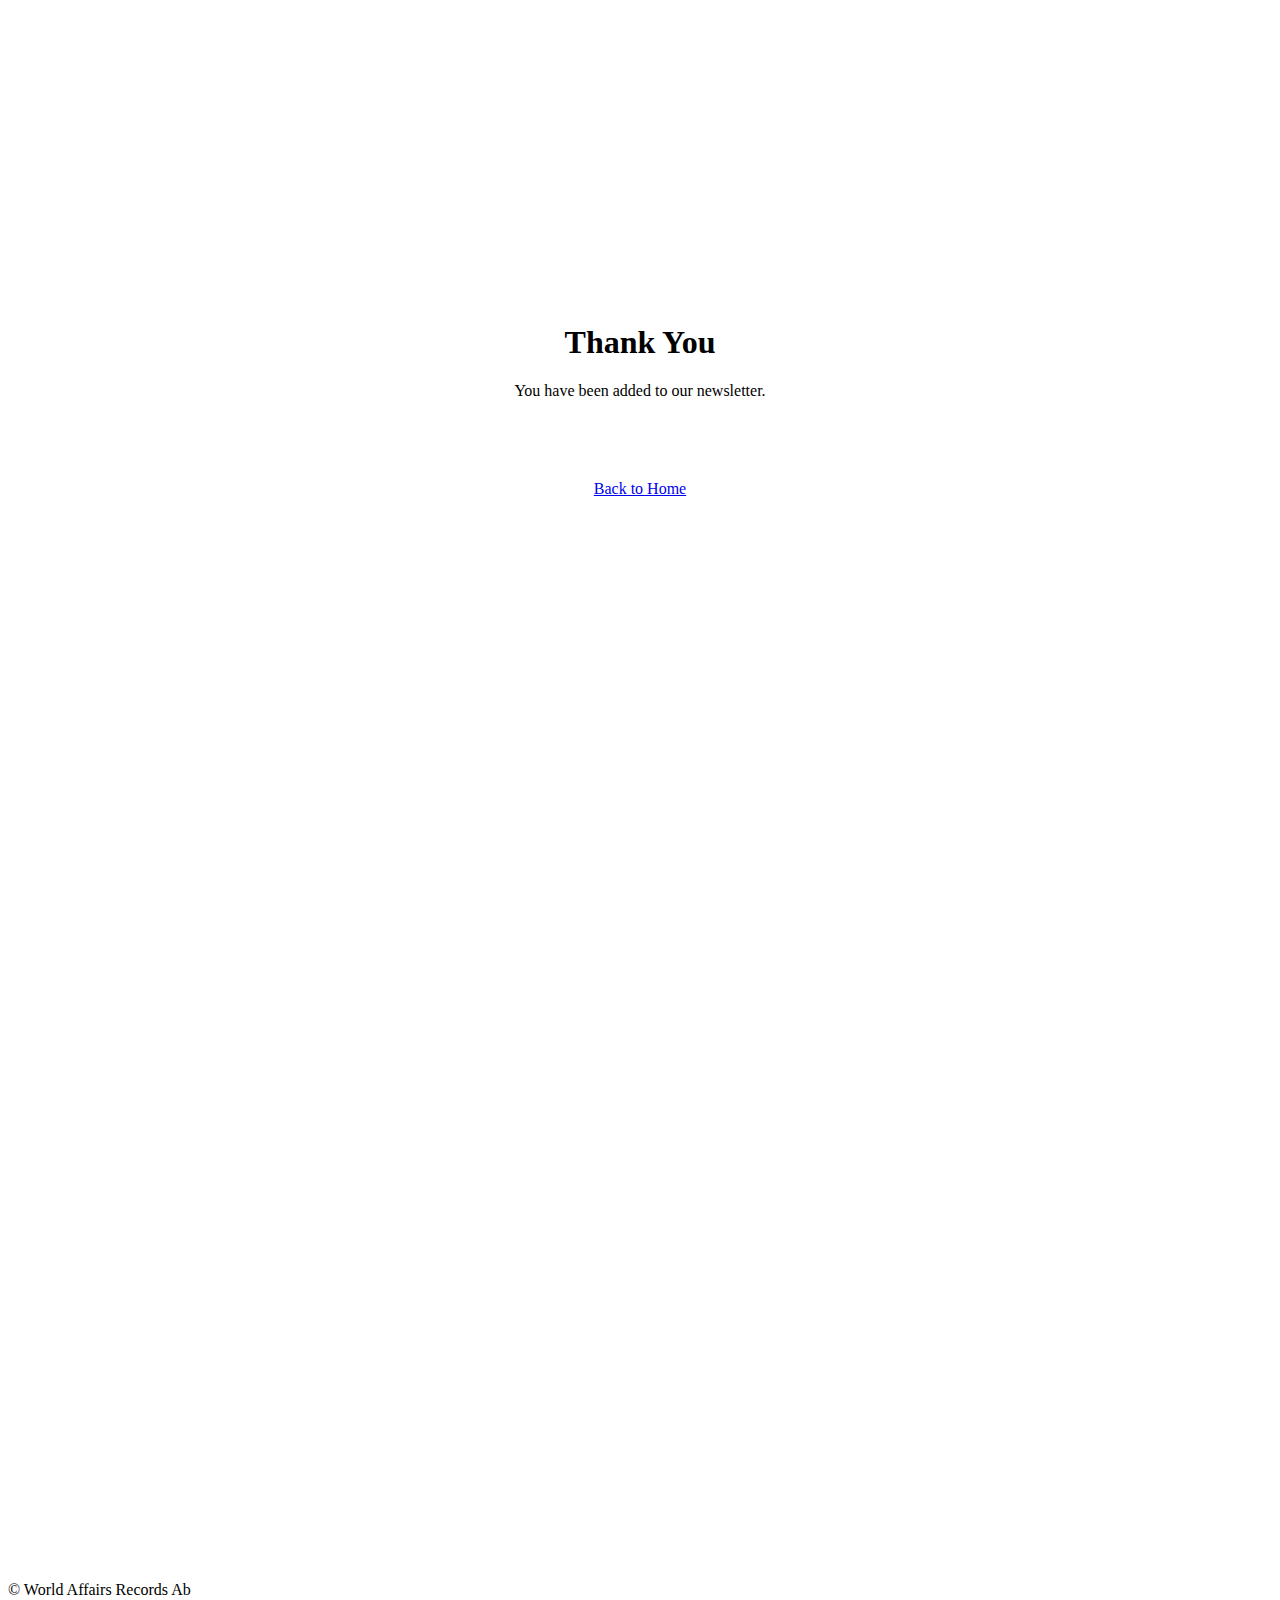
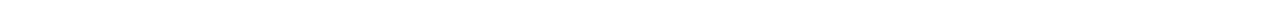
<file: thank-you.html>
<!DOCTYPE html>
<html lang="en">
<head>
    <meta charset="UTF-8">
    <meta name="viewport" content="width=device-width, initial-scale=1.0">
    <title>Thank You - World Affairs</title>
    <link rel="stylesheet" href="style.css">
    <link rel="stylesheet" href="mobile.css">
    <style>
        .thank-you-container {
            display: flex;
            flex-direction: column;
            align-items: center;
            justify-content: center;
            min-height: 80vh;
            text-align: center;
            padding: 2rem;
        }
        
        .thank-you-message {
            margin-bottom: 2rem;
        }
        
        .back-to-home {
            margin-top: 2rem;
        }
    </style>
</head>
<body>
    <main>
        <div class="thank-you-container">
            <div class="logo"></div>
            <div class="thank-you-message">
                <h1>Thank You</h1>
                <p>You have been added to our newsletter.</p>
            </div>
            <div class="back-to-home">
                <a href="index.html" class="main-link">Back to Home</a>
            </div>
        </div>
    </main>
    
    <footer>
        <div class="copyright">
            <div class="footer-logo-container">
                <img src="YL_HAT_1.png" alt="Logo" class="footer-logo">
            </div>
            <div class="copyright-text">&copy; World Affairs Records Ab</div>
        </div>
    </footer>
</body>
</html>
</file>
<file: style.css>
/* Force font loading before any content is displayed */
@font-face {
    font-family: 'Eurostile';
    src: url('fonts/EurostileRegular.woff2') format('woff2');
    font-weight: normal;
    font-style: normal;
    font-display: block; /* Changed from swap to block to prevent FOUT */
}

/* Mobile-specific styles that won't affect desktop */
@media screen and (max-width: 767px) {
    html, body {
        overflow-y: auto !important; /* Changed from hidden to auto to allow scrolling */
        height: 100% !important;
        min-height: 100vh; /* Fallback */
        min-height: calc(var(--vh, 1vh) * 100);
        max-width: 100vw;
        position: relative;
        width: 100%;
        background-color: #000000;
        -webkit-overflow-scrolling: touch;
        font-family: 'Eurostile', 'AUTHENTIC Sans', sans-serif; /* Explicitly set font-family */
    }
    
    body::before {
        content: '';
        position: fixed;
        top: 0;
        left: 0;
        width: 100%;
        height: 100%;
        background-image: url('YL-TEXTURE-DESKTOP.jpg');
        background-size: cover;
        background-position: center;
        opacity: 0.05;
        pointer-events: none;
        z-index: 0;
    }
    
    main {
        overflow-y: auto !important; /* Changed from hidden to auto to allow scrolling */
        max-height: none !important;
        width: 100%;
        max-width: 100%;
        padding: 0;
        display: flex;
        flex-direction: column;
        justify-content: space-between;
        min-height: 100vh; /* Fallback */
        min-height: calc(var(--vh, 1vh) * 100);
        position: relative;
        z-index: 1;
        align-items: center;
        -webkit-overflow-scrolling: touch;
        padding-bottom: 80px; /* Add padding to ensure footer content is visible */
    }
    
    .hero h1 {
        font-size: 1.2rem;
        letter-spacing: 0.3rem;
        margin-top: 1.5rem;
        padding-left: 0;
        width: 100%;
        text-align: center;
        white-space: normal;
    }
    
    .link-row {
        flex-direction: column;
        align-items: center;
        width: 100%;
        max-width: 100%;
        padding: 0;
        gap: 0.75rem;
    }
    
    /* Reset desktop-specific styles for mobile */
    .presave-row {
        margin-bottom: 0.5rem;
    }
    
    .presave-link {
        font-size: 0.9rem;
        letter-spacing: 0.1rem;
    }
    
    .other-links {
        gap: 0.75rem;
    }
    
    .main-link {
        font-size: 0.9rem;
        margin: 0.2rem 0;
        width: auto;
        text-align: center;
        letter-spacing: 0.1rem;
    }
    
    .social-links {
        width: 100%;
        display: flex;
        flex-direction: column;
        align-items: center;
        padding-bottom: 10px;
        margin-top: 0;
        position: relative;
        z-index: 100;
        margin-bottom: 20px; /* Add space below social links */
    }
    
    .content-container {
        display: flex;
        flex-direction: column;
        align-items: center;
        padding-bottom: 20px;
    }
    
    .social-links .link-row {
        display: flex;
        flex-direction: row;
        flex-wrap: nowrap;
        justify-content: space-between;
        width: 100%;
        max-width: 280px;
        margin: 0.5rem auto 0.5rem;
        padding: 0 10px;
    }
    
    .social-links a {
        margin: 0;
        font-size: 0.6rem;
        letter-spacing: 0;
        text-align: center;
        padding: 0.3rem 0;
        white-space: nowrap;
        display: block;
        flex: 1;
        text-transform: uppercase;
    }
    
    .video-grid, .music-grid {
        width: 100%;
        padding: 0;
        gap: 0.5rem;
        max-height: 70vh;
        overflow-y: hidden;
        -webkit-overflow-scrolling: touch;
        padding: 0.5rem 0;
        margin-bottom: 0.5rem;
        box-shadow: inset 0 -12px -20px -42px #191919;
        grid-template-columns: 1fr;
    }
    
    .music-item {
        margin-bottom: 0.5rem;
        width: 100%;
    }
    
    .platform-links {
        flex-direction: row;
        flex-wrap: wrap;
        justify-content: center;
        gap: 0.5rem;
        width: 100%;
        margin-top: 0.3rem;
    }
    
    .platform-link, .video-item > .platform-link {
        font-size: 0.7rem !important;
        padding: 0.2rem 0;
        margin: 0.2rem 0;
        letter-spacing: 0.1rem;
    }
    
    /* Hide scrollbars but keep scrolling functionality */
    .video-grid::-webkit-scrollbar, .music-grid::-webkit-scrollbar,
    .video-links::-webkit-scrollbar, .music-links::-webkit-scrollbar,
    body::-webkit-scrollbar, html::-webkit-scrollbar {
        display: none;
        width: 0;
        height: 0;
    }
    
    .video-grid, .music-grid, .video-links, .music-links, html, body {
        -ms-overflow-style: none;  /* IE and Edge */
        scrollbar-width: none;  /* Firefox */
        overflow-y: auto; /* Ensure content is scrollable */
    }
    
    .video-links, .music-links {
        margin-top: 1rem;
        height: auto;
        max-height: 75vh;
        display: flex;
        flex-direction: column;
        overflow-y: hidden;
        -webkit-overflow-scrolling: touch;
        padding-bottom: 40px;
    }
    
    .video-link, .music-link, .video-item > .platform-link.video-link {
        font-size: 0.7rem;
        margin: 0.2rem 0;
        letter-spacing: 0.1rem;
        display: block;
    }
    
    .corner-glyph {
        width: 1rem;
        height: 1rem;
    }
    
    #glyph-top-left {
        top: 5px;
        left: 5px;
    }
    
    #glyph-top-right {
        top: 5px;
        right: 5px;
    }
    
    #glyph-bottom-left {
        bottom: 5px;
        left: 5px;
    }
    
    #glyph-bottom-right {
        bottom: 5px;
        right: 5px;
    }
    
    .corner-cross {
        width: 1rem;
        height: 1rem;
    }
    
    /* Make signatures visible on mobile */
    .resurs4-container {
        display: block;
        right: -1rem;
        width: 80px;
        height: 200px;
        opacity: 0.4;
    }
    
    .resurs6-container {
        display: block;
        left: -1rem;
        width: 80px;
        height: 200px;
        opacity: 0.4;
    }
    
    .resource-container {
        display: none;
    }
    
    .animated-image-container {
        width: 70%;
        height: 70%;
        max-width: 200px;
        max-height: 200px;
    }
    
    footer {
        width: 100%;
        display: flex;
        flex-direction: column;
        align-items: center;
        text-align: center;
        padding: 0.25rem 0 1rem;
        position: relative;
        z-index: 100; /* Increased z-index to ensure visibility */
        margin-bottom: env(safe-area-inset-bottom, 10px);
        margin-top: 1rem; /* Changed from negative to positive margin */
        pointer-events: auto; /* Ensure links are clickable */
    }
    
    .footer-logo-container {
        margin: 0.25rem auto;
        width: 25px;
        height: 25px;
        display: flex;
        justify-content: center;
        align-items: center;
    }
    
    .footer-logo {
        width: 30px;
        height: auto;
    }
    
    .copyright {
        font-size: 0.6rem;
        margin-top: 0.25rem;
        margin-bottom: 0.25rem;
        opacity: 0.7;
    }
    
    /* Ensure back buttons are properly sized */
    .back-button {
        font-size: 0.7rem;
        letter-spacing: 0.1rem;
    }
    
    .back-cross img {
        width: 0.6rem;
        height: 0.6rem;
    }
    
    /* Fix newsletter layout for mobile */
    .bottom-content {
        width: 100%;
        display: flex;
        flex-direction: column;
        align-items: center;
        text-align: center;
        padding: 0.25rem 0;
        margin-top: 0;
        margin-bottom: 0.25rem;
        position: relative;
        z-index: 100; /* Increased z-index to ensure visibility */
        pointer-events: auto; /* Ensure links are clickable */
    }
    
    .newsletter {
        width: 100%;
        display: flex;
        flex-direction: column;
        align-items: center;
        margin-top: 2rem;
        margin-bottom: 1rem;
    }
    
    .newsletter form {
        width: 100%;
        max-width: 280px;
        margin: 0 auto;
    }
    
    .newsletter-row {
        flex-direction: column;
        width: 100%;
        gap: 0.3rem;
        align-items: center;
    }
    
    .newsletter h2 {
        margin: 0.3rem 0;
        font-size: 0.8rem;
        letter-spacing: 0.1rem;
    }
    
    .newsletter input {
        width: 100%;
        max-width: 220px;
        font-size: 0.7rem;
        padding: 0.2rem;
        margin: 0.1rem 0;
        text-align: center;
    }
    
    .newsletter button {
        width: 100%;
        max-width: 220px;
        font-size: 0.7rem;
        padding: 0.2rem;
        margin: 0.1rem 0;
    }
    
    .newsletter p {
        font-size: 0.7rem;
        margin: 0.3rem 0;
        width: 100%;
        max-width: 250px;
        text-align: center;
    }
    
    .consent {
        font-size: 0.5rem;
        margin: 0.25rem 0;
        max-width: 80%;
        max-width: 250px;
        margin: 0.1rem auto;
        line-height: 1.1;
        text-align: center;
    }
    
    h1, h2, h3, h4, h5, h6, p, a, a:active, li, ol, sup, abbr, 
    i, b, marquee, form, input, button, span, div {
        -webkit-font-smoothing: antialiased;
        filter: blur(0) !important;
    }
    
    .hero h1 {
        font-size: 1.2rem !important;
        letter-spacing: 0.8rem;
        padding-left: 0.4rem;
        -webkit-text-stroke: 0.7px;
        margin-top: 1rem;
        width: 100%;
        transform: scaleY(75%);
        filter: blur(0) !important;
    }
}

/* Tablet devices */
@media screen and (min-width: 768px) and (max-width: 1023px) {
    body {
        overflow-y: auto !important;
        height: auto !important;
    }
    
    main {
        overflow-y: auto !important;
        max-height: none !important;
    }
    
    .hero h1 {
        font-size: 2rem;
        letter-spacing: 1.5rem;
        margin-top: 2.5rem;
    }
    
    .link-row {
        width: 90%;
        max-width: 600px;
        gap: 1.25rem;
    }
    
    .main-link {
        font-size: 1rem;
    }
    
    .social-links .link-row {
        flex-wrap: wrap;
        justify-content: center;
        gap: 1rem;
    }
    
    .corner-glyph {
        width: 2rem;
        height: 2rem;
    }
    
    #glyph-top-left {
        top: 20px;
        left: 20px;
    }
    
    #glyph-top-right {
        top: 20px;
        right: 20px;
    }
    
    #glyph-bottom-left {
        bottom: 20px;
        left: 20px;
    }
    
    #glyph-bottom-right {
        bottom: 20px;
        right: 20px;
    }
    
    .resurs4-container {
        right: -1.5rem;
        width: 120px;
    }
    
    .resurs6-container {
        left: -1.5rem;
        width: 120px;
    }
    
    .resource-cross {
        transform-origin: center center;
        transform: scale(0.8);
    }
    
    .animated-image-container {
        width: 300px;
        height: 300px;
    }
}
</file>
<file: mobile.css>
/* Force font loading before any content is displayed */
@font-face {
    font-family: 'Eurostile';
    src: url('fonts/EurostileRegular.woff2') format('woff2');
    font-weight: normal;
    font-style: normal;
    font-display: block; /* Changed from swap to block to prevent FOUT */
}

/* Mobile-specific styles that won't affect desktop */
@media screen and (max-width: 767px) {
    html, body {
        overflow-y: auto !important; /* Changed from hidden to auto to allow scrolling */
        height: 100% !important;
        min-height: 100vh; /* Fallback */
        min-height: calc(var(--vh, 1vh) * 100);
        max-width: 100vw;
        position: relative;
        width: 100%;
        background-color: #191919;
        background-size: 400%;
        -webkit-overflow-scrolling: touch;
        font-family: 'Eurostile', 'AUTHENTIC Sans', sans-serif; /* Explicitly set font-family */
    }


    /* Zoomed-in texture animation for mobile */
    body::before {
        content: '';
        display: block;
        position: fixed;
        top: 0;
        left: 0;
        width: 100vw;
        height: 400vh !important;
        background-image: url('YL-TEXTURE-DESKTOP.jpg');
        background-size: 200%;
        background-position: center;
        opacity: 0.4;
        mix-blend-mode: overlay;
        filter: contrast(1) brightness(1.2) grayscale(100);
        pointer-events: none;
        z-index: 5;
        animation: mobile-grain-animation 0.25s steps(6) infinite;
        -webkit-animation: mobile-grain-animation 0.25s steps(6) infinite;
        will-change: background-size;
        transform: translateZ(0);
    }
    
    /* Mobile-specific animation with 300-350% scale changes */
    @keyframes mobile-grain-animation {
        0% { background-size: 300%; transform: rotate(-2deg); }
        25% { background-size: 315%; transform: rotate(2deg);}
        50% { background-size: 298%; transform: rotate(-2deg); }
        75% { background-size: 322%; transform: rotate(2deg);}
        100% { background-size: 305%;transform: rotate(-2deg);}
    }
    
    /* Webkit-specific animation for better Safari support */
    @-webkit-keyframes mobile-grain-animation {
        0% { background-size: 300%; transform: rotate(-2deg); }
        25% { background-size: 315%; transform: rotate(2deg);}
        50% { background-size: 298%; transform: rotate(-2deg); }
        75% { background-size: 322%; transform: rotate(2deg);}
        100% { background-size: 305%;transform: rotate(-2deg);}
    }
    
    /* Hide grain overlay on mobile - using body::before instead */
    .grain-overlay {
        display:block;
    }
    
    /* Hide animated image container on mobile - using body::before instead */
    .animated-image-container {
        display: block;
    }
    
    .animated-image {
        display: none !important;
    }
    
    main {
        overflow-y: auto !important; /* Changed from hidden to auto to allow scrolling */
        max-height: none !important;
        width: 100%;
        max-width: 100%;
        padding: 0;
        display: flex;
        flex-direction: column;
        justify-content: space-between;
        min-height: 100vh; /* Fallback */
        min-height: calc(var(--vh, 1vh) * 100);
        position: relative;
        z-index: 1;
        align-items: center;
        -webkit-overflow-scrolling: touch;
        padding-bottom: 80px; /* Add padding to ensure footer content is visible */
    }
    
    .hero h1 {
        font-size: 1.2rem;
        letter-spacing: 0.3rem;
        margin-top: 1.5rem;
        padding-left: 0;
        width: 100%;
        text-align: center;
        white-space: normal;
    }
    
    .link-row {
        flex-direction: column;
        align-items: center;
        width: 100%;
        max-width: 100%;
        padding: 0;
        gap: 0.75rem;
    }

    .section-title {
        top: 0.75rem !important;
    }
    
    /* Reset desktop-specific styles for mobile */
    .presave-row {
        margin-bottom: 0.5rem;
    }
    
    .presave-link {
        font-size: 0.9rem;
        letter-spacing: 0.1rem;
        margin-bottom: -0.75rem !important;
    }
    
    .other-links {
        gap: 0.75rem;
    }
    
    .main-link {
        font-size: 0.9rem;
        margin: 0.2rem 0;
        width: auto;
        text-align: center;
        letter-spacing: 0.1rem;
    }
    
    .social-links {
        width: 100%;
        display: flex;
        flex-direction: column;
        align-items: center;
        padding-bottom: 10px;
        margin-top: 0;
        position: relative;
        z-index: 100;
        margin-bottom: 20px; /* Add space below social links */
    }
    
    .content-container {
        display: flex;
        flex-direction: column;
        align-items: center;
        padding-bottom: 20px;
    }
    
    .social-links .link-row {
        display: flex;
        flex-direction: row;
        flex-wrap: nowrap;
        justify-content: space-between;
        width: 100%;
        max-width: 280px;
        margin: 0.5rem auto 0.5rem;
        padding: 0 10px;
    }
    
    .social-links a {
        margin: 0;
        font-size: 0.6rem;
        letter-spacing: 0;
        text-align: center;
        padding: 0.3rem 0;
        white-space: nowrap;
        display: block;
        flex: 1;
        text-transform: uppercase;
    }
    
    .video-grid, .music-grid {
        width: 100%;
        padding: 0;
        gap: 0.5rem;
        max-height: 70vh;
        overflow-y: hidden;
        -webkit-overflow-scrolling: touch;
        padding: 0.5rem 0;
        margin-bottom: 0.5rem;
        box-shadow: inset 0 -12px -20px -42px #191919;
        grid-template-columns: 1fr;
    }
    
    .music-item {
        margin-bottom: 0.5rem;
        width: 100%;
    }
    
    .platform-links {
        flex-direction: row;
        flex-wrap: wrap;
        justify-content: center;
        gap: 0.5rem;
        width: 100%;
        margin-top: 0.3rem;
    }
    
    .platform-link, .video-item > .platform-link {
        font-size: 0.7rem !important;
        padding: 0.2rem 0;
        margin: 0.2rem 0;
        letter-spacing: 0.1rem;
    }
    
    /* Hide scrollbars but keep scrolling functionality */
    .video-grid::-webkit-scrollbar, .music-grid::-webkit-scrollbar,
    .video-links::-webkit-scrollbar, .music-links::-webkit-scrollbar,
    body::-webkit-scrollbar, html::-webkit-scrollbar {
        display: none;
        width: 0;
        height: 0;
    }
    
    .video-grid, .music-grid, .video-links, .music-links, html, body {
        -ms-overflow-style: none;  /* IE and Edge */
        scrollbar-width: none;  /* Firefox */
        overflow-y: auto; /* Ensure content is scrollable */
    }
    
    .video-links, .music-links {
        margin-top: 1rem;
        height: auto;
        max-height: 75vh;
        display: flex;
        flex-direction: column;
        overflow-y: hidden;
        -webkit-overflow-scrolling: touch;
        padding-bottom: 40px;
    }
    
    .video-link, .music-link, .video-item > .platform-link.video-link {
        font-size: 0.7rem;
        margin: 0.2rem 0;
        letter-spacing: 0.1rem;
        display: block;
    }
    
    .corner-glyph {
        width: 1rem;
        height: 1rem;
    }
    
    #glyph-top-left {
        top: 5px;
        left: 5px;
    }
    
    #glyph-top-right {
        top: 5px;
        right: 5px;
    }
    
    #glyph-bottom-left {
        bottom: 5px;
        left: 5px;
    }
    
    #glyph-bottom-right {
        bottom: 5px;
        right: 5px;
    }
    
    .corner-cross {
        width: 1rem;
        height: 1rem;
    }
    
    /* Make signatures visible on mobile */
    .resurs4-container {
        display: block;
        right: -1rem;
        width: 80px;
        height: 200px;
        opacity: 0.4;
    }
    
    .resurs6-container {
        display: block;
        left: -1rem;
        width: 80px;
        height: 200px;
        opacity: 0.4;
    }
    
    .resource-container {
        display: none;
    }
    
    .animated-image-container {
        width: 70%;
        height: 70%;
        max-width: 200px;
        max-height: 200px;
    }
    
    footer {
        width: 100%;
        display: flex;
        flex-direction: column;
        align-items: center;
        text-align: center;
        padding: 0.25rem 0 1rem;
        position: relative;
        z-index: 100; /* Increased z-index to ensure visibility */
        margin-bottom: env(safe-area-inset-bottom, 10px);
        margin-top: 1rem; /* Changed from negative to positive margin */
        pointer-events: auto; /* Ensure links are clickable */
    }
    
    .footer-logo-container {
        margin: 0.25rem auto;
        width: 25px;
        height: 25px;
        display: flex;
        justify-content: center;
        align-items: center;
    }
    
    .footer-logo {
        width: 30px;
        height: auto;
    }
    
    .copyright {
        font-size: 0.6rem;
        margin-top: 0.25rem;
        margin-bottom: 0.25rem;
        opacity: 0.7;
    }
    
    /* Ensure back buttons are properly sized */
    .back-button {
        font-size: 0.7rem;
        letter-spacing: 0.1rem;
    }
    
    .back-cross img {
        width: 0.6rem;
        height: 0.6rem;
    }
    
    /* Fix newsletter layout for mobile */
    .bottom-content {
        width: 100%;
        display: flex;
        flex-direction: column;
        align-items: center;
        text-align: center;
        padding: 0.25rem 0;
        margin-top: 0;
        margin-bottom: 0.25rem;
        position: relative;
        z-index: 100; /* Increased z-index to ensure visibility */
        pointer-events: auto; /* Ensure links are clickable */
    }
    
    .newsletter {
        width: 100%;
        display: flex;
        flex-direction: column;
        align-items: center;
        margin-top: 2rem;
        margin-bottom: 1rem;
    }
    
    .newsletter form {
        width: 100%;
        max-width: 280px;
        margin: 0 auto;
    }
    
    .newsletter-row {
        flex-direction: column;
        width: 100%;
        gap: 0.3rem;
        align-items: center;
    }
    
    .newsletter h2 {
        margin: 0.3rem 0;
        font-size: 0.8rem;
        letter-spacing: 0.1rem;
    }
    
    .newsletter input {
        width: 100%;
        max-width: 220px;
        font-size: 0.7rem;
        padding: 0.2rem;
        margin: 0.1rem 0;
        text-align: center;
    }
    
    .newsletter button {
        width: 100%;
        max-width: 220px;
        font-size: 0.7rem;
        padding: 0.2rem;
        margin: 0.1rem 0;
    }
    
    .newsletter p {
        font-size: 0.7rem;
        margin: 0.3rem 0;
        width: 100%;
        max-width: 250px;
        text-align: center;
    }
    
    .consent {
        font-size: 0.5rem;
        margin: 0.25rem 0;
        max-width: 80%;
        max-width: 250px;
        margin: 0.1rem auto;
        line-height: 1.1;
        text-align: center;
    }
    
    h1, h2, h3, h4, h5, h6, p, a, a:active, li, ol, sup, abbr, 
    i, b, marquee, form, input, button, span, div {
        -webkit-font-smoothing: antialiased;
        filter: blur(0) !important;
    }
    
    .hero h1 {
        font-size: 1.2rem !important;
        letter-spacing: 0.8rem;
        padding-left: 0.4rem;
        -webkit-text-stroke: 0.7px;
        margin-top: 1rem;
        width: 100%;
        transform: scaleY(75%);
        filter: blur(0) !important;
    }
}

/* Tablet devices */
@media screen and (min-width: 768px) and (max-width: 1023px) {
    body {
        overflow-y: auto !important;
        height: auto !important;
    }
    
    main {
        overflow-y: auto !important;
        max-height: none !important;
    }
    
    .hero h1 {
        font-size: 2rem;
        letter-spacing: 1.5rem;
        margin-top: 2.5rem;
    }
    
    .link-row {
        width: 90%;
        max-width: 600px;
        gap: 1.25rem;
    }
    
    .main-link {
        font-size: 1rem;
    }
    
    .social-links .link-row {
        flex-wrap: wrap;
        justify-content: center;
        gap: 1rem;
    }
    
    .corner-glyph {
        width: 2rem;
        height: 2rem;
    }
    
    #glyph-top-left {
        top: 20px;
        left: 20px;
    }
    
    #glyph-top-right {
        top: 20px;
        right: 20px;
    }
    
    #glyph-bottom-left {
        bottom: 20px;
        left: 20px;
    }
    
    #glyph-bottom-right {
        bottom: 20px;
        right: 20px;
    }
    
    .resurs4-container {
        right: -1.5rem;
        width: 120px;
    }
    
    .resurs6-container {
        left: -1.5rem;
        width: 120px;
    }
    
    .resource-cross {
        transform-origin: center center;
        transform: scale(0.8);
    }
    
    .animated-image-container {
        width: 300px;
        height: 300px;
    }
}
</file>
